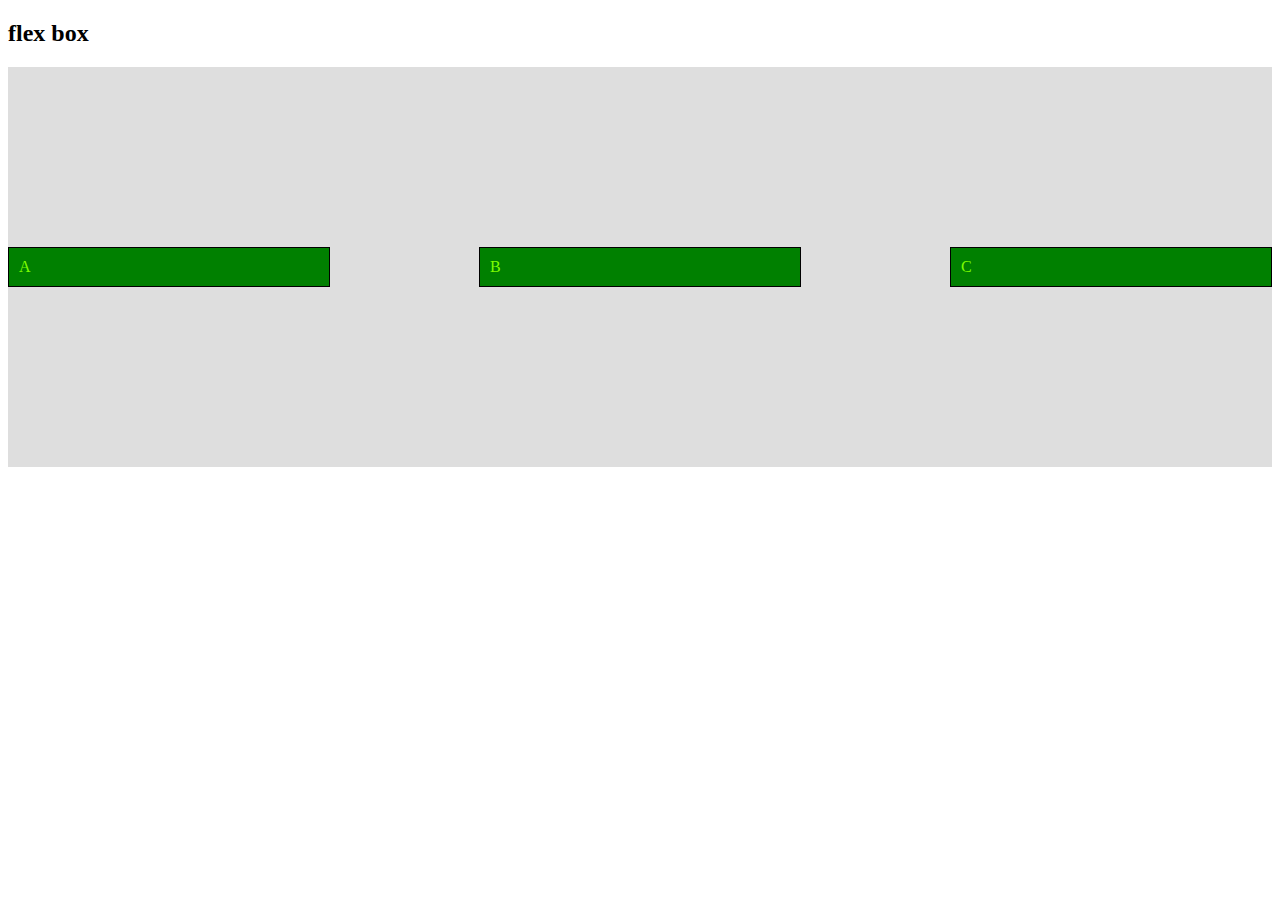
<file: natgeo/practice.html>
<!DOCTYPE html>
<html lang="en">
<head>
    <meta charset="UTF-8">
    <meta http-equiv="X-UA-Compatible" content="IE=edge">
    <meta name="viewport" content="width=device-width, initial-scale=1.0">
    <link rel="stylesheet" href="/natgeo/styles/practice.css">
    <title>Document</title>
</head>
<body>
    <h2>flex box</h2>
    <div class="flex-container">
        <div class="flex-element">
            A
        </div>
        <div class="flex-element">
            B
        </div>
        <div class="flex-element">
            C
        </div>
    </div>

</body>
</html>
</file>
<file: natgeo/styles/practice.css>
.flex-container{
    display: flex;
    flex-direction: row;
    justify-content: space-between;
    align-items: center;
    flex-wrap: wrap;
    background-color: #dedede;
    height: 400px;
}

.flex-element{
    border: 1px solid black;
    background-color: green;
    color: lawngreen;
    padding: 10px;
    flex-basis: 300px;/*width*/
}
</file>
